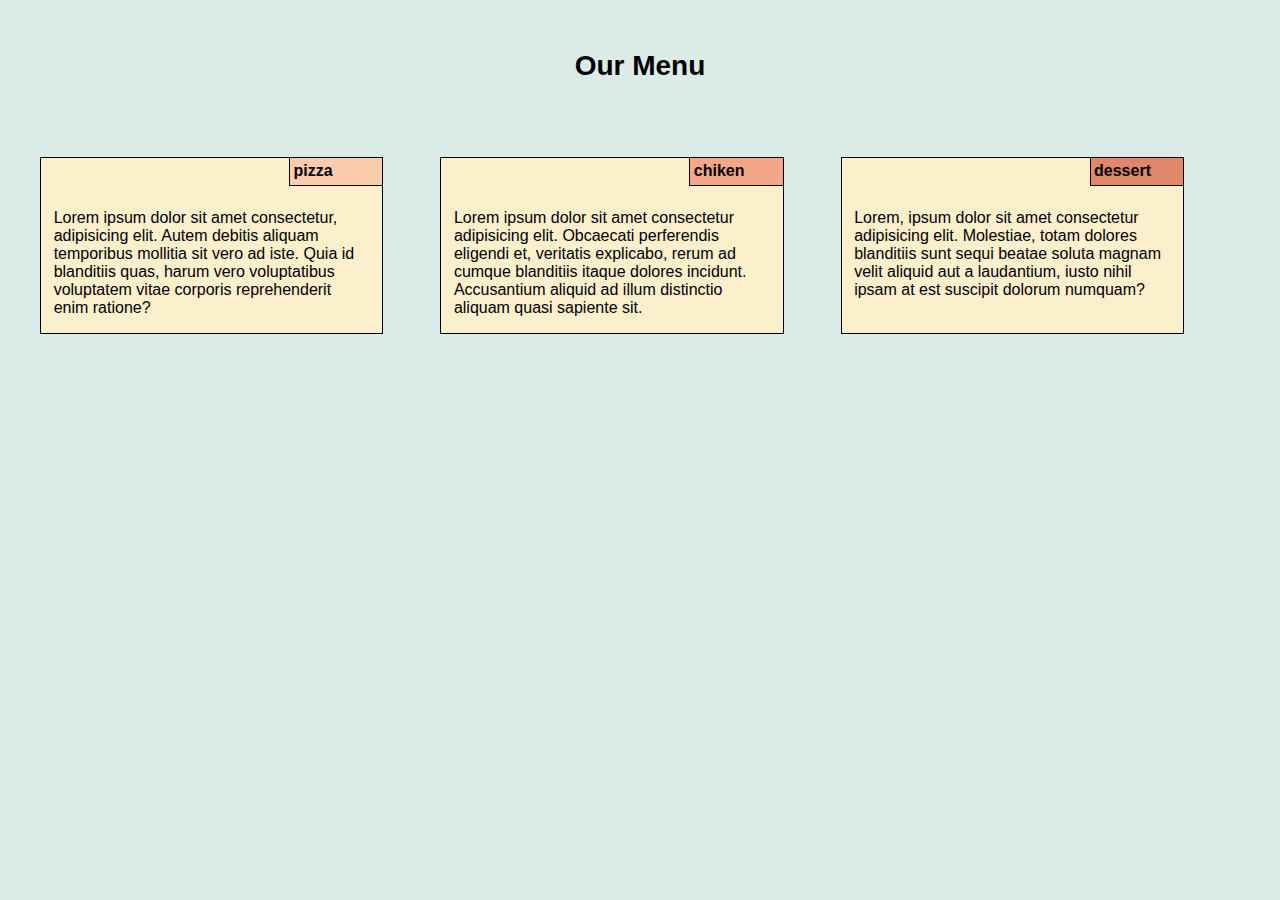
<file: index.html>
<!DOCTYPE html>
<html lang="en">
<head>
    <meta charset="UTF-8">
    <meta name="viewport" content="width=device-width, initial-scale=1.0">
    <link rel="stylesheet" href="styles.css">
    <title>Assignment solution for module 2</title>
</head>
<body>
    <h1 id ="main">Our Menu</h1>
    <div  class="col-1">
        <p class ="child" id ="p">pizza</p>
        Lorem ipsum dolor sit amet consectetur, adipisicing elit. Autem debitis aliquam temporibus mollitia sit vero ad iste. Quia id blanditiis quas, harum vero voluptatibus voluptatem vitae corporis reprehenderit enim ratione?
    </div>
    
    <div class="col-2">
        <p class ="child" id ="c">chiken</p>
        Lorem ipsum dolor sit amet consectetur adipisicing elit. Obcaecati perferendis eligendi et, veritatis explicabo, rerum ad cumque blanditiis itaque dolores incidunt. Accusantium aliquid ad illum distinctio aliquam quasi sapiente sit.
    </div>
    
    <div id="col-3">
        <p class ="child" id ="d">dessert</p>
        Lorem, ipsum dolor sit amet consectetur adipisicing elit. Molestiae, totam dolores blanditiis sunt sequi beatae soluta magnam velit aliquid aut a laudantium, iusto nihil ipsam at est suscipit dolorum numquam?
    </div>    
    
    
</body>
</html>
</file>
<file: styles.css>
html
{
    font-family: Arial, Helvetica, sans-serif;
    background-color: #daebe8;
    font-size: 16px;
    
}
/** Heanding **/
h1
{
    text-align: center;
    margin-top: 50px;
    margin-bottom: 75px;
    font-family: Arial, Helvetica, sans-serif;
    font-size: 175%;
     
    
}
/** Three coloumn or section**/
div 
{
    height: 7rem;
    margin-right: 25px;
    background-color:  #fbefcc;
    border: 1px solid black;
    padding: 1%;
    padding-top: 4%;
    overflow-wrap: break-word;
    overflow: hidden;
    font-size-adjust: initial 15px;
}
  
.child
{
    position: absolute;
    margin-block-start: 0em;
    right:0px;
    top:0px;
    width: 25%;
    height: 20px;
    align-content: center;
    border-left: 1px solid black;
    border-bottom: 1px solid black;
    padding: 1%;
    font-weight: bold;
}
#p
{
    background-color: #f9ccac;
}
#c
{
    background-color: #f4a688;
}
#d
{
    background-color: #e0876a;
}

@media screen and (min-width: 992px)
{
    div
    {
       float: left;
        position: relative;
        width: 25%;
        margin-left: 2rem;
    }
    
}

@media (min-width: 768px) and (max-width: 991px)
{
    div
    {
    position: relative;
    float: left;
    height: 8rem;
    width: 40%;
    margin-right: 25px;
    margin-left: 25px;
    margin-bottom: 30px;
    }
    #col-3{
        width:88%;
        float: center;
        align-content: center;
        
    }
    
}

@media(max-width:767px)
{
    div
    {
        margin-top: 30px;
        width: 95%;
        align-content: center;
        margin-left: 10px;
        margin-right: 20px;
        position: relative;
        padding-top: 3em;
    }
}
</file>
